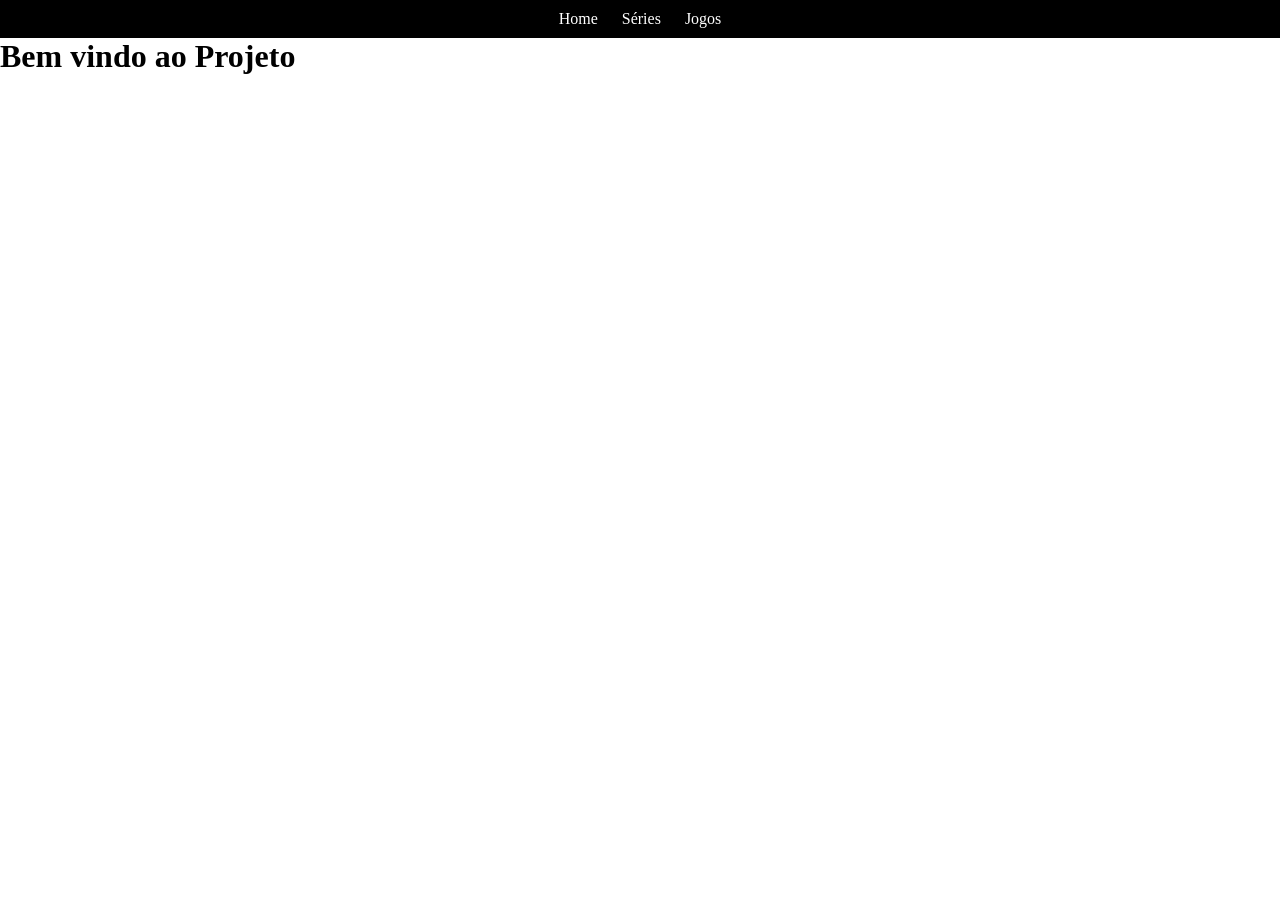
<file: Atividade 18 - Nav/index.html>
<!DOCTYPE html>
<html lang="pt">
<head>
    <meta charset="UTF-8">
    <meta name="viewport" content="width=device-width, initial-scale=1.0">
    <title>Projeto - NAV</title>
    <link rel="stylesheet" href="index.css">
</head>
<body class="body-index">
    <nav class="menu-navegacao">
        <a href="index.html">Home</a>
        <a href="series.html">Séries</a>
        <a href="jogos.html">Jogos</a>
    </nav>

    <main class="conteudo-principal">
        <h1>Bem vindo ao Projeto</h1>
        <h2> </h2>
        <p>
        </p>
    </main>
</body>
</html>
</file>
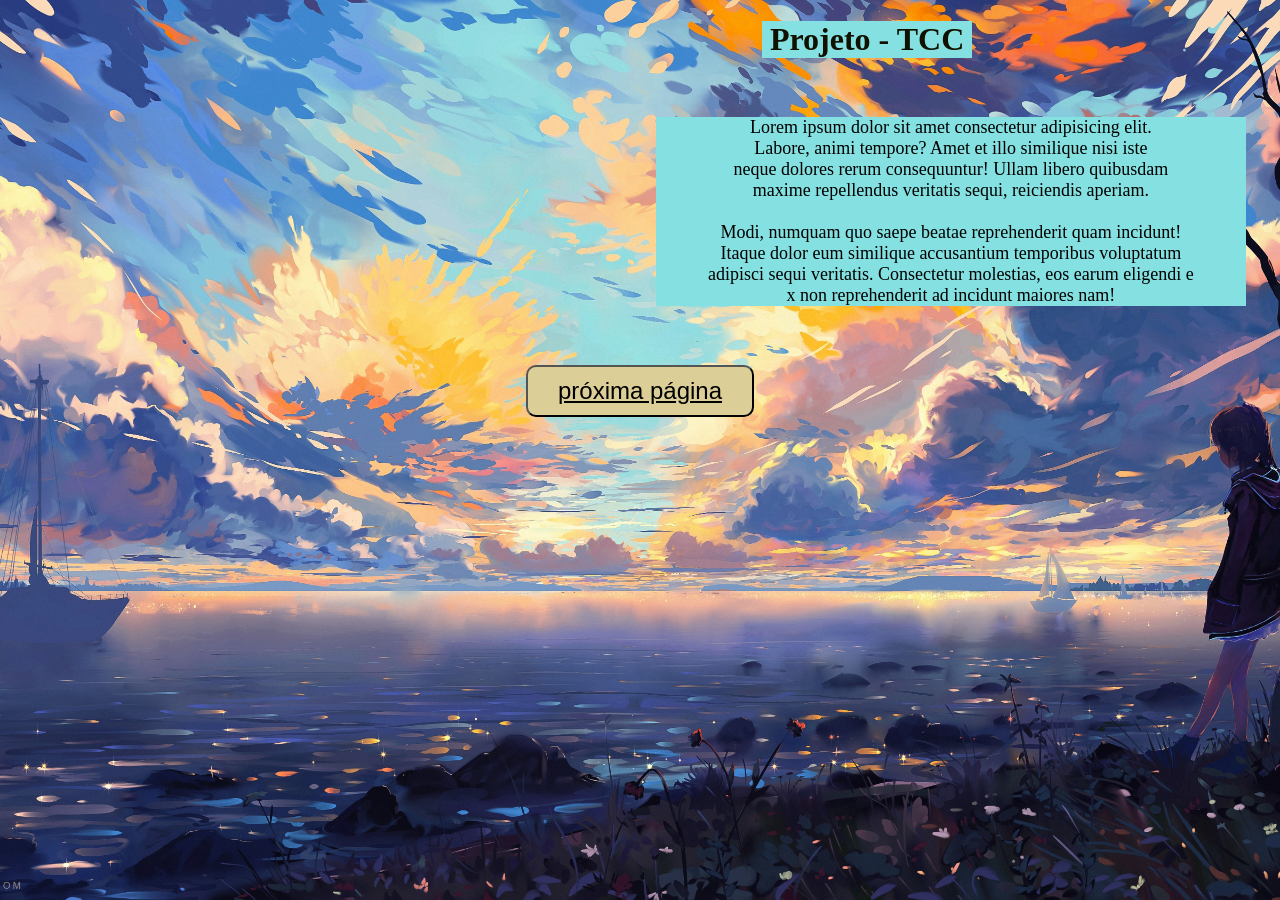
<file: Atividade11 - HTML/index.html>
<!DOCTYPE html>
<html lang="pt">
<head>
    <meta charset="UTF-8">
    <meta name="viewport" content="width=device-width, initial-scale=1.0">
    <title>Projeto</title>
    <link rel="stylesheet" href="style.css">
</head>
<body>
    <h1>Projeto - TCC</h1>
    <p>
        <!-- lorem*2 -->
        Lorem ipsum dolor sit amet consectetur adipisicing elit.
        <br>
        Labore, animi tempore? Amet et illo similique nisi iste
        <br>
        neque dolores rerum consequuntur! Ullam libero quibusdam
        <br>
        maxime repellendus veritatis sequi, reiciendis aperiam.
        <br>
        <br>
        Modi, numquam quo saepe beatae reprehenderit quam incidunt!
        <br>
        Itaque dolor eum similique accusantium temporibus voluptatum
        <br>
        adipisci sequi veritatis. Consectetur molestias, eos earum eligendi e
        <br>
        x non reprehenderit ad incidunt maiores nam!
    </p>

    <button>
        <a href="pagina2.html">próxima página</a>
    </button>
</body>
</html>
</file>
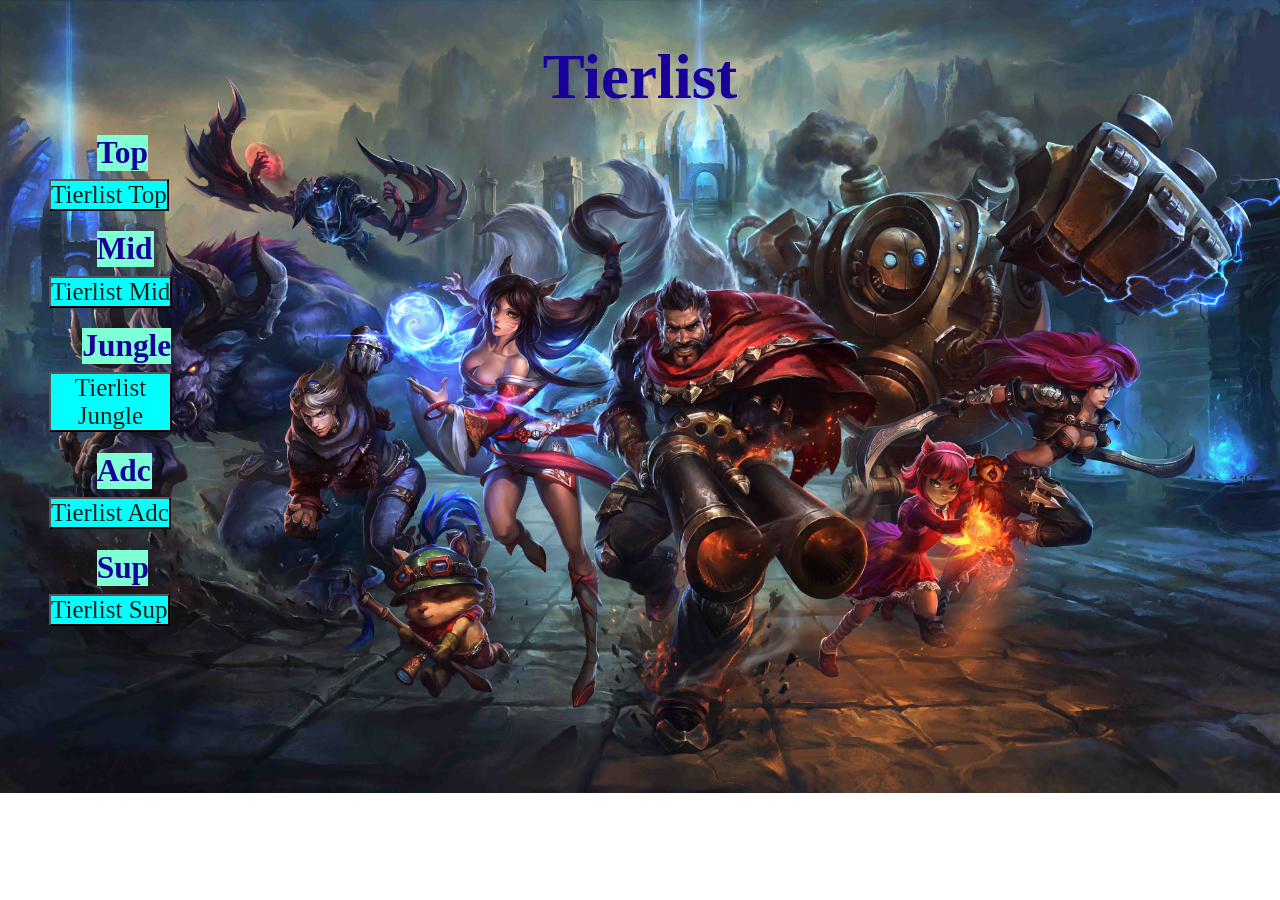
<file: Atividade12 copy/index.html>
<!DOCTYPE html>
<html lang="pt">
<head>
    <meta charset="UTF-8">
    <meta name="viewport" content="width=device-width, initial-scale=1.0">
    <title>Tierlist LoL</title>
    <link rel="stylesheet" href="style.css">
</head>
<body>
    <h1>Tierlist</h1>
    <h2 class="Toplaner">Top </h2>
    <button class="a">Tierlist Top</button>
    <h2 class="Mid">Mid </h2>
    <button class="b">Tierlist Mid</button>
    <h2 class="Jungle">Jungle </h2>
    <button class="c">Tierlist Jungle</button>
    <h2 class="Adc">Adc </h2>
    <button class="d">Tierlist Adc</button>
    <h2 class="Sup">Sup </h2>
    <button class="e">Tierlist Sup</button>
    
    
</body>
</html>
</file>
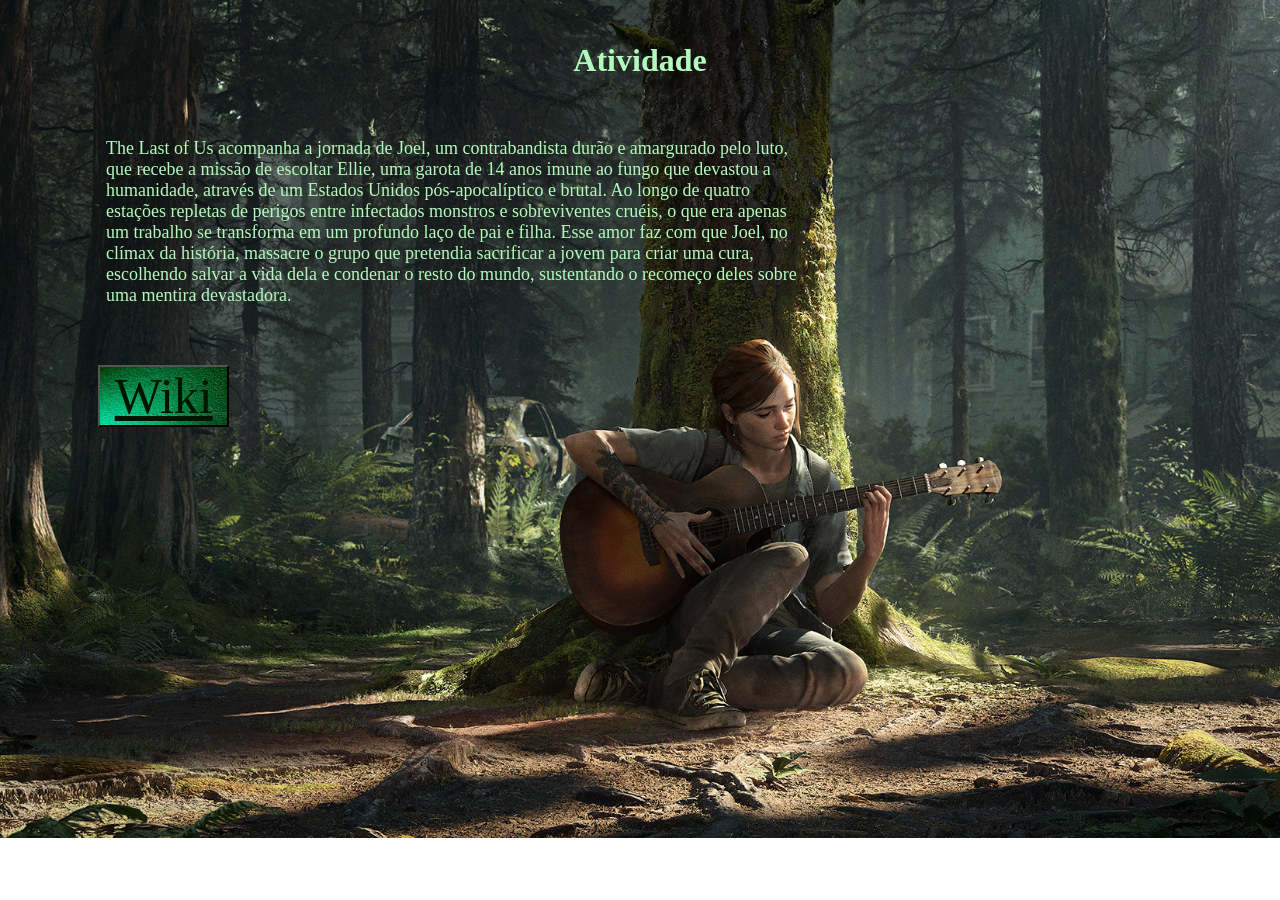
<file: Atividade12/index.html>
<!DOCTYPE html>
<html lang="pt">
<head>
    <meta charset="UTF-8">
    <meta name="viewport" content="width=device-width, initial-scale=1.0">
    <title>SENAI</title>
    <link rel="stylesheet" href="style.css">
</head>
<body class='SENAI'>
    <h1>Atividade</h1>
    <p class="p1">The Last of Us acompanha a jornada de Joel, um contrabandista durão e amargurado pelo luto, que recebe a missão de escoltar Ellie, uma garota de 14 anos imune ao fungo que devastou a humanidade, através de um Estados Unidos pós-apocalíptico e brutal. Ao longo de quatro estações repletas de perigos entre infectados monstros e sobreviventes cruéis, o que era apenas um trabalho se transforma em um profundo laço de pai e filha. Esse amor faz com que Joel, no clímax da história, massacre o grupo que pretendia sacrificar a jovem para criar uma cura, escolhendo salvar a vida dela e condenar o resto do mundo, sustentando o recomeço deles sobre uma mentira devastadora.</p>
    <button class="buttonwiki">
        <a href="https://thelastofus.fandom.com/wiki/The_Last_of_Us_Wiki">Wiki</a>
    </button>
    <p class="p2">The Last of Us acompanha a jornada de Joel, um contrabandista durão e amargurado pelo luto, que recebe a missão de escoltar Ellie, uma garota de 14 anos imune ao fungo que devastou a humanidade, através de um Estados Unidos pós-apocalíptico e brutal. Ao longo de quatro estações repletas de perigos entre infectados monstros e sobreviventes cruéis, o que era apenas um trabalho se transforma em um profundo laço de pai e filha. Esse amor faz com que Joel, no clímax da história, massacre o grupo que pretendia sacrificar a jovem para criar uma cura, escolhendo salvar a vida dela e condenar o resto do mundo, sustentando o recomeço deles sobre uma mentira devastadora.</p>
    <button class="buttoncomprar">
        <a href="https://store.steampowered.com/app/1888930/The_Last_of_Us_Part_I/">Acessar jogo</a>
    </button>
</body>
</html>
</file>
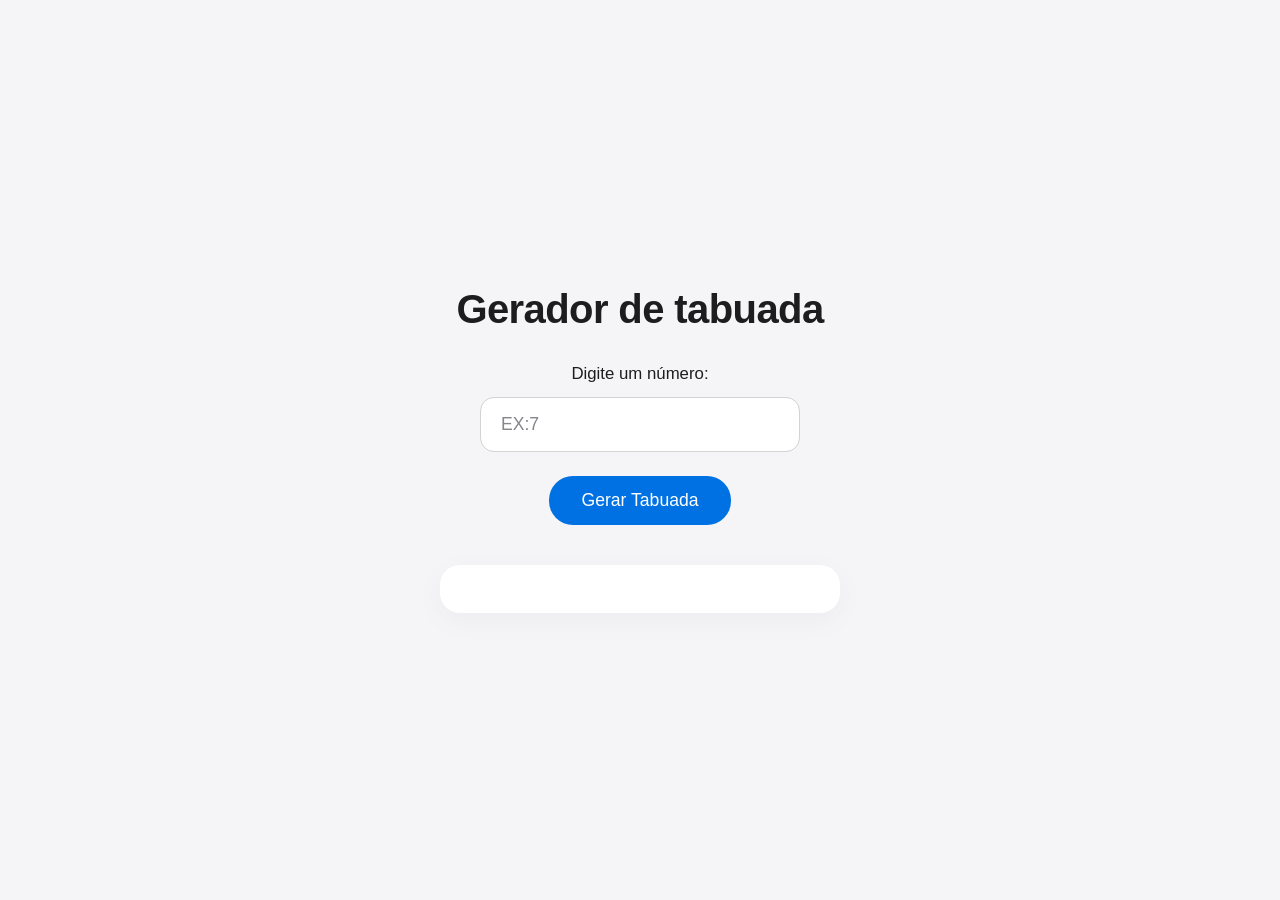
<file: Atividade16/página das tabuadas/index.html>
<!DOCTYPE html>
<html lang="pt">
<head>
    <meta charset="UTF-8">
    <meta name="viewport" content="width=device-width, initial-scale=1.0">
    <title>Document</title>
    <link rel="stylesheet" href="style.css">
</head>

<body>
    <h1>Gerador de tabuada</h1>

    <label for="numero input">Digite um número: </label>
    <input type="number" id="numeroInput" placeholder="EX:7">
    <button id="btnGerar">Gerar Tabuada</button>

    <div id="resultadoTabuada"></div>

    <script src="script.js"></script>
</body>
</html>
</file>
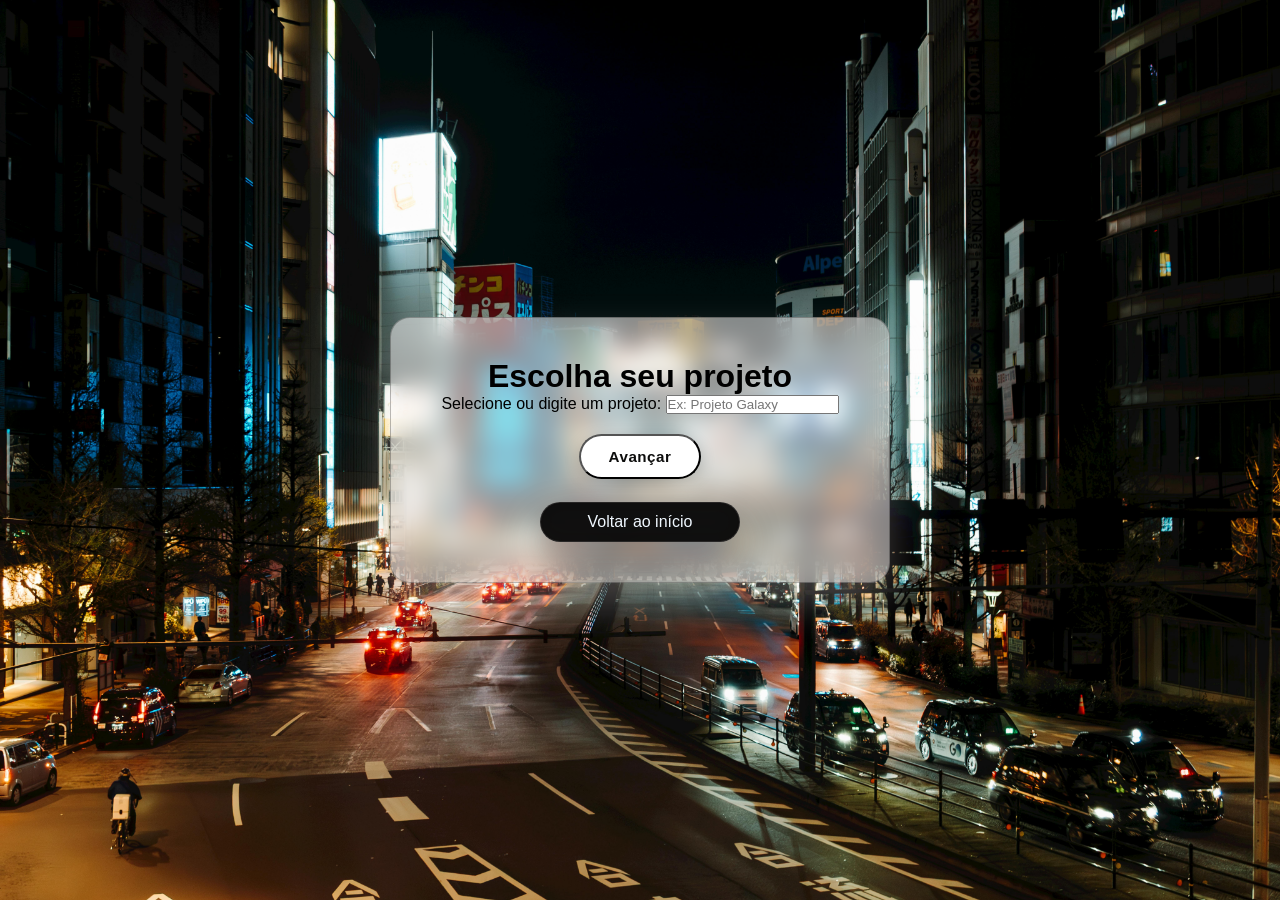
<file: Atividade 17/2ndPagina.html>
<!DOCTYPE html>
<html lang="pt">
<head>
    <meta charset="UTF-8">
    <meta name="viewport" content="width=device-width, initial-scale=1.0">
    <title>Projects</title>
    <link rel="stylesheet" href="style.css">
    <script src="script.js" defer></script>
</head>
<body class="Pagina2">
    <div class="Cabeçalho">
    
    <h1>Escolha seu projeto</h1>
    
    <label for="numeroInput">Selecione ou digite um projeto: </label>
    <input type="text" id="numeroInput" list="projetosExistentes" placeholder="Ex: Projeto Galaxy">
    
    <datalist id="projetosExistentes">
        </datalist>

    <button class="samsung-btn" onclick="gerenciarProjeto()">Avançar</button>
    <div class="Projetos-card">
    
    </div>
    <div class="Retorno">
        <a href="index.html" class="voltar">Voltar ao início</a>
    </div>
    
</body>
</html>
</file>
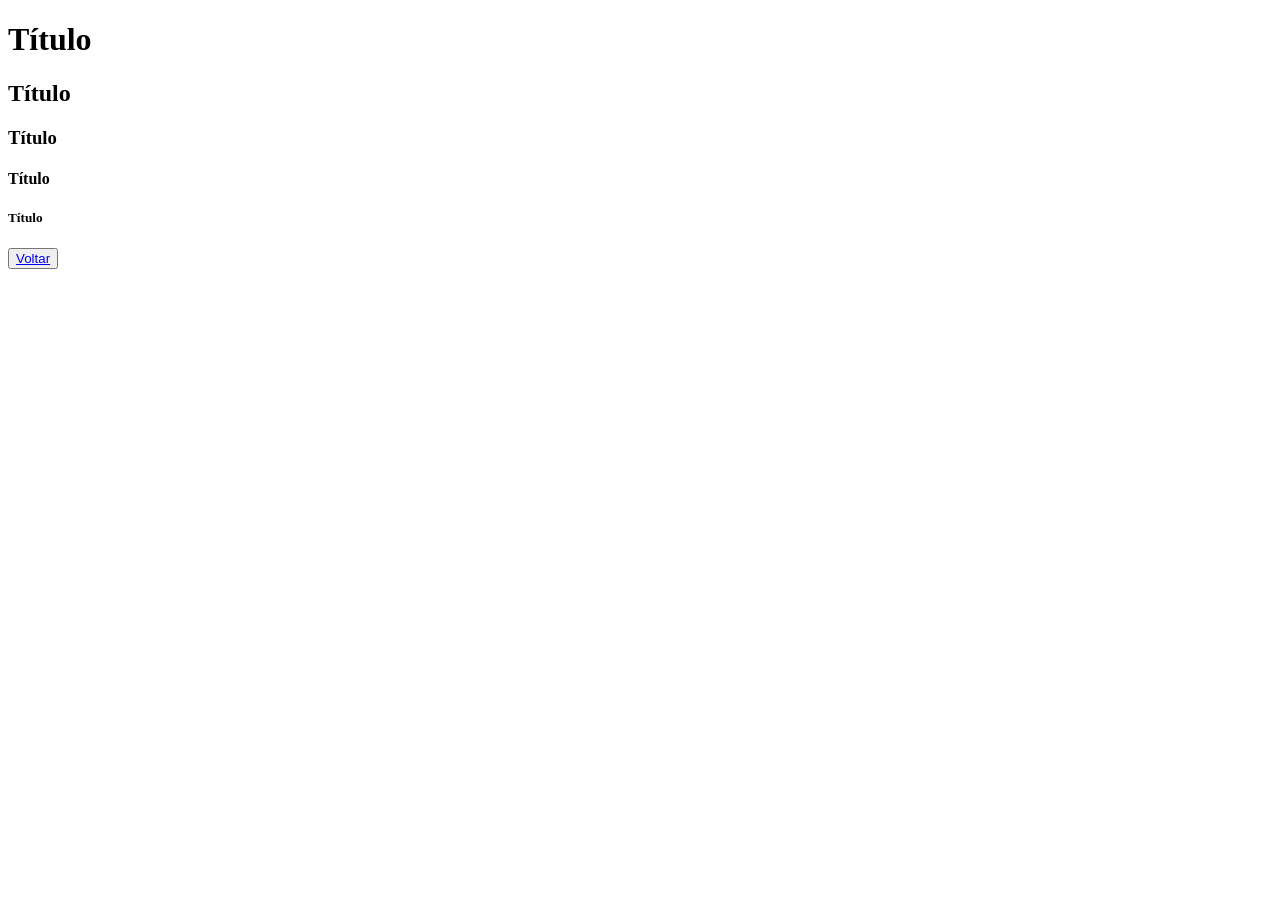
<file: Atividade11 - HTML/pagina2.html>
<!DOCTYPE html>
<html lang="pt">
<head>
    <meta charset="UTF-8">
    <meta name="viewport" content="width=device-width, initial-scale=1.0">
    
    <title>Página 2</title>
</head>
<body>
    <h1>Título</h1>
    <h2>Título</h2>
    <h3>Título</h3>
    <h4>Título</h4>
    <h5>Título</h5>
    <button>
        <a href="index.html">Voltar</a>
    </button>
</body>
</html>
</file>
<file: Atividade 18 - Nav/index.css>
* {
    box-sizing: border-box;
    margin: 0;
    padding: 0;
}

.menu-navegacao {
    background-color: black;
    padding: 10px;
    text-align: center;
}

.menu-navegacao a {
    color: white;
    text-decoration: none;
    margin: 10px;
}
</file>
<file: Atividade11 - HTML/style.css>
/* RESET DE CONFIGURAÇÕES DO NAVEGADOR */
* {
    margin: 2;
    padding: 0;
    box-sizing: border-box;
}

body {
    background-image: url(assets/826397.jpg);
    background-size: cover;
    background-position: center;
    background-repeat: no-repeat;
    background-attachment: fixed;
}

h1 {
    text-align: center;
    color: rgb(16, 17, 0);
    font-family: 'Trebuchet MS';
    font-size: xx-large;
    background-color: rgb(133, 225, 225);
    width: 10cap;
    margin-left: 36cap;
    position: relative;
    
}
p {
    text-align: center;
    color: rgb(0, 0, 0);
    font-size: large;
    margin: 3cap;
    background-color: rgb(133, 225, 225);
    width: 50cap;
    margin: 5cap;
    margin-left: 55cap;
    position: relative;
}
a {
    color: black;
    font-size: x-large;
    text-align: center;
    position: relative;
    
}


button {
    display: block;
    padding: 10px 30px;
    border-radius: 10px;
    cursor: pointer;
    margin: 10px auto;
    background-color: rgb(220, 206, 151);

}
</file>
<file: Atividade12 copy/style.css>
/*  */
* {
    margin: 0;
    padding: 0;
    box-sizing: border-box;
}
body {
    background-image: url(assets/league-of-legends-4096x2538-10542.jpg);
    background-repeat: no-repeat;
    background-size: cover;
}
h1 {
    font-size: 6cap;
    max-height: 5cap;
    text-shadow:5cap;
    color: rgb(26, 0, 154);
    text-align: center;
    margin-top: 1cap;
    
}
.Toplaner {
    font-size: 3cap;
    max-height: 5cap;
    text-shadow:5cap;
    color: rgb(26, 0, 154);
    margin-left: 4.7cap;
    margin-top: 1cap;
    background-color: aquamarine;
    max-width: 2.5cap;
}
.Sup {
    font-size: 3cap;
    max-height: 5cap;
    text-shadow:5cap;
    color: rgb(26, 0, 154);
    margin-left: 4.7cap;
    margin-top: 1cap;
    max-width: 2.5cap;
    background-color: aquamarine;
}
.Jungle {
    font-size: 3cap;
    max-height: 5cap;
    text-shadow:5cap;
    color: rgb(26, 0, 154);
    margin-left: 4cap;
    margin-top: 1cap;
    max-width: 4.3cap;
    background-color: aquamarine;
}
.Mid {
    font-size: 3cap;
    max-height: 5cap;
    text-shadow:5cap;
    color: rgb(26, 0, 154);
    margin-left: 4.7cap;
    margin-top: 1cap;
    max-width: 2.8cap;
    background-color: aquamarine;
}
.Adc {
    font-size: 3cap;
    max-height: 5cap;
    text-shadow:5cap;
    color: rgb(26, 0, 154);
    margin-left: 4.7cap;
    margin-top: 1cap;
    max-width: 2.7cap;
    background-color: aquamarine;

}
.a {
    font-size: 25px;
    ;
    color: rgb(33, 31, 23);
    font-family: cursive;
    background-color: aqua; 
    background-size: 190px 90px;
    background-repeat: no-repeat;
    margin-left: 3cap;
    max-width: 8cap;
    margin-top: 0.5cap;
    
}
.b {
    font-size: 25px;
    ;
    color: rgb(33, 31, 23);
    font-family: cursive;
    background-color: aqua; 
    background-size: 190px 90px;
    background-repeat: no-repeat;
    margin-left: 3cap;
    max-width: 8cap;
    margin-top: 0.5cap;
}
.c {
    font-size: 25px;
    ;
    color: rgb(33, 31, 23);
    font-family: cursive;
    background-color: aqua; 
    background-size: 190px 90px;
    background-repeat: no-repeat;
    margin-left: 3cap;
    max-width: 7.5cap;
    max-height: 5cap;
    margin-top: 0.5cap;
    
}
.d {
    font-size: 25px;
    ;
    color: rgb(33, 31, 23);
    font-family: cursive;
    background-color: aqua; 
    background-size: 190px 90px;
    background-repeat: no-repeat;
    margin-left: 3cap;
    max-width: 8cap;
    margin-top: 0.5cap;
    
}.e {
    font-size: 25px;
    ;
    color: rgb(33, 31, 23);
    font-family: cursive;
    background-color: aqua; 
    background-size: 190px 90px;
    background-repeat: no-repeat;
    margin-left: 3cap;
    max-width: 8cap;
    margin-top: 0.5cap;
    
}
</file>
<file: Atividade12/style.css>
/*  */
* {
    margin: 0;
    padding: 0;
    box-sizing: border-box;
}
body {
    background-image: url(assets/tlou02-1.jpg);
    background-repeat: no-repeat;
    background-size: cover;
}
h1 {
    font-size: 100 px;
    color: rgb(180, 250, 189);
    text-align: center;
    margin-top: 2cap;
}
.p1 {
    font-size: 18px;
    width: 70cap;
    margin-left: 9cap;
    margin-top: 5cap;
    margin-bottom: 5cap;
    color: rgb(180, 250, 189);
    max-width: 60cap;
}
.p2 {
    font-size: 18px;
    width: 70cap;
    margin-left: 120cap;
    margin-top: 5cap;
    margin-bottom: 5cap;
    color: rgb(180, 250, 189);
    max-width: 40cap;
}

a {
    color: rgb(0, 21, 0);
}
.buttonwiki {
    font-size: 50px;
    ;
    color: rgb(33, 31, 23);
    font-family: serif;
    background-image: url(assets/images.jpg);
    background-size: 190px 90px;
    background-repeat: no-repeat;
    margin-left: 3cap;
    width: 4cap;
    
}
.buttoncomprar {
    font-size: 50px;
    color: rgb(2, 8, 5);
    font-family: serif;
    background-image: url(assets/images.jpg);
    background-size: cover;
    background-repeat: no-repeat;
    margin-top: 0cap;
    margin-left: 45cap;
    width: 10cap;
    
}
</file>
<file: Atividade16/página das tabuadas/style.css>
/* =========================================
   Reset e Configurações Básicas
   ========================================= */
* {
    box-sizing: border-box;
    margin: 0;
    padding: 0;
}

body {
    /* Fonte oficial da Apple (San Francisco) ou as fontes padrão do sistema */
    font-family: -apple-system, BlinkMacSystemFont, "SF Pro Text", "Segoe UI", Roboto, Helvetica, Arial, sans-serif;
    background-color: #f5f5f7; /* Cinza claro característico do fundo do macOS/iOS */
    color: #1d1d1f; /* Cinza escuro quase preto para maior conforto visual */
    display: flex;
    flex-direction: column;
    align-items: center;
    justify-content: center;
    min-height: 100vh;
    padding: 20px;
}

/* =========================================
   Tipografia
   ========================================= */
h1 {
    font-size: 2.5rem;
    font-weight: 600;
    letter-spacing: -0.015em;
    margin-bottom: 2rem;
    text-align: center;
}

label {
    font-size: 1.05rem;
    font-weight: 500;
    margin-bottom: 0.8rem;
    display: block;
    text-align: center;
}

/* =========================================
   Campos de Entrada (Inputs)
   ========================================= */
input[type="number"] {
    appearance: none;
    -webkit-appearance: none;
    width: 100%;
    max-width: 320px;
    padding: 16px 20px;
    font-size: 1.1rem;
    font-family: inherit;
    border: 1px solid #d2d2d7;
    border-radius: 14px;
    background-color: #ffffff;
    color: #1d1d1f;
    outline: none;
    transition: border-color 0.2s ease, box-shadow 0.2s ease;
    margin-bottom: 1.5rem;
    display: block;
}

/* Efeito de foco inspirado no iOS/macOS */
input[type="number"]:focus {
    border-color: #0071e3; /* Azul Apple */
    box-shadow: 0 0 0 4px rgba(0, 113, 227, 0.2);
}

input[type="number"]::placeholder {
    color: #86868b;
}

/* =========================================
   Botões
   ========================================= */
button {
    background-color: #0071e3; /* Azul clássico de ação da Apple */
    color: #ffffff;
    font-size: 1.1rem;
    font-weight: 500;
    font-family: inherit;
    padding: 14px 32px;
    border: none;
    border-radius: 24px; /* Formato de "pílula" */
    cursor: pointer;
    transition: background-color 0.2s ease, transform 0.1s ease;
    display: block;
    margin: 0 auto;
}

button:hover {
    background-color: #0077ed; /* Leve clareada no hover */
}

button:active {
    transform: scale(0.97); /* Efeito de clique tátil */
}

/* =========================================
   Área de Resultados (Container estilo "Cartão")
   ========================================= */
#resultadoTabuada {
    margin-top: 2.5rem;
    width: 100%;
    max-width: 400px;
    background: #ffffff;
    border-radius: 20px; /* Cantos bem arredondados */
    box-shadow: 0 8px 30px rgba(0, 0, 0, 0.04); /* Sombra suave e difusa */
    padding: 24px;
    text-align: center;
    font-size: 1.2rem;
    line-height: 1.8;
    color: #1d1d1f;
    opacity: 0; /* Começa invisível para animação no JS (opcional) */
    animation: fadeIn 0.5s forwards ease;
}

/* Estilização para as linhas da tabuada (assumindo que o JS gere tags <p> ou <div>) */
#resultadoTabuada p, 
#resultadoTabuada div {
    border-bottom: 1px solid #f5f5f7;
    padding: 10px 0;
}

#resultadoTabuada p:last-child, 
#resultadoTabuada div:last-child {
    border-bottom: none;
}

/* Animação suave de entrada */
@keyframes fadeIn {
    to {
        opacity: 1;
    }
}
</file>
<file: Atividade 17/style.css>
/* =========================================
   Reset e Configurações Básicas
   ========================================= */
* {
    box-sizing: border-box;
    margin: 0;
    padding: 0;
}

.Pagina1 {
    background-image: url(Assets/urban-landscape-tokyo-city-nigh-time.jpg);
    background-size: cover;
    background-attachment: fixed;
    background-repeat: no-repeat;
    background-position: center;
    display: flex;
    flex-direction: column;
    align-items: center;
    justify-content: center;
    min-height: 100vh;
    padding: 20px;
    
    /* Tipografia inspirada na 'SamsungOne'*/
    font-family: -apple-system, BlinkMacSystemFont, "Segoe UI", Roboto, Helvetica, Arial, sans-serif;
    -webkit-font-smoothing: antialiased;
}

.card {
    background: rgba(0, 0, 0, 0.6); 
    backdrop-filter: blur(12px);
    -webkit-backdrop-filter: blur(12px);
    
    border: 1px solid rgba(255, 255, 255, 0.1);
    border-radius: 20px;
    
    padding: 40px 50px;
    text-align: center;
    max-width: 600px;
    width: 100%;
    
    box-shadow: 0 20px 40px rgba(0, 0, 0, 0.4);
    
    transition: all 0.3s ease;
}

.card:hover {
    border-color: rgba(255, 255, 255, 0.2);
    transform: translateY(-2px);
}

.Pagina2 {
    background-image: url(Assets/tokyo-city-night-2.jpg);
    background-size: cover;
    background-attachment: fixed;
    background-repeat: no-repeat;
    background-position: center;
    display: flex;
    flex-direction: column;
    align-items: center;
    justify-content: center;
    min-height: 100vh;
    padding: 20px;
    
    /* Tipografia inspirada na 'SamsungOne'*/
    font-family: -apple-system, BlinkMacSystemFont, "Segoe UI", Roboto, Helvetica, Arial, sans-serif;
    -webkit-font-smoothing: antialiased;
}

h1#Titulo {
    color: #ffffff;
    font-size: 2.5rem;
    font-weight: 700;
    letter-spacing: -0.5px; 
    margin-bottom: 12px;
}

h2#Pergunta {
    color: #e4e4e7; 
    font-size: 1.15rem;
    font-weight: 400;
    line-height: 1.5;
}
.samsung-btn {
    display: inline-block;
    text-decoration: none; /* Remove o sublinhado padrão de link */
    text-align: center;
    margin-top: 20px;
    background-color: #ffffff;
    color: #0d0d0c;
    font-size: 0.95rem;
    font-weight: 600;
    letter-spacing: 0.5px; 
    padding: 12px 28px; 
    border-radius: 30px; 
    transition: all 0.25s ease;
    cursor: pointer;
    box-shadow: 0 4px 15px rgba(0, 0, 0, 0.2);
}
.samsung-btn:hover {
    border-color: rgba(255, 255, 255, 0.2);
    transform: translateY(-2px);
}

/* Página 2 */

.Cabeçalho {
    background: rgba(255, 251, 251, 0.526); 
    backdrop-filter: blur(12px);
    -webkit-backdrop-filter: blur(12px);
    
    border: 1px solid rgba(0, 0, 0, 0.263);
    border-radius: 20px;
    
    padding: 40px 50px;
    text-align: center;
    max-width: 500px;
    width: 100%;
    
    box-shadow: 0 20px 40px #fff2f240;

    transition: all 0.3s ease;
}

.voltar {
    margin-top: 2cap;
    background: rgba(0, 0, 0, 0.926); 
    backdrop-filter: blur(12px);
    -webkit-backdrop-filter: blur(12px);
    border: 1px solid rgba(255, 246, 246, 0.1);
    border-radius: 20px; 
    padding: 10px 5px;
    text-align: center;
    max-width: 200px;
    width: 100%;
    box-shadow: 0 20px 40px rgba(41, 38, 38, 0.4);
    transition: all 0.3s ease;
    display: inline-block;
    text-decoration: none;
    text-align: center;
    font-display: block;
    -webkit-text-fill-color: aliceblue;
}
.voltar:hover {
    border-color: rgba(255, 255, 255, 0.2);
    transform: translateY(-2px);
}
</file>
